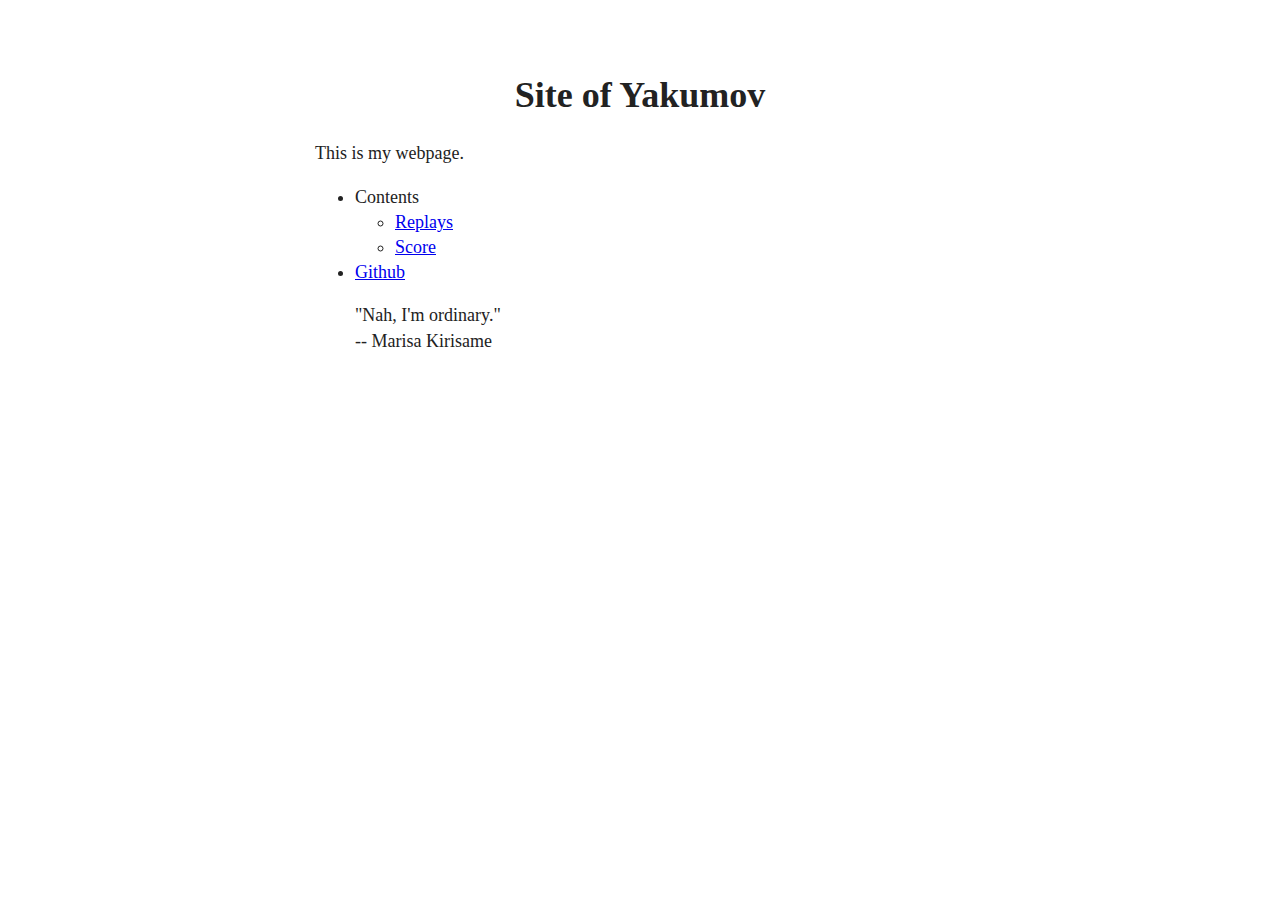
<file: index.html>
<!DOCTYPE html>
<html>
<head>
  <meta charset="utf-8" />
  <meta name="viewport" content="width=device-width, initial-scale=1.0, user-scalable=yes" />
  <title>Site of Yakumov</title>
  <link rel="stylesheet" href="style.css" />
</head>
   <body>
      <header>
         <h1>Site of Yakumov</h1> 
      </header>
      <p>This is my webpage.</p> 
      <ul>
         <li>Contents
            <ul>
               <li><a href="replays.html">Replays</a></li>
               <li><a href="score.html">Score</a></li>
            </ul>
         </li>
         <li><a href="https://github.com/ykmv">Github</a></li>

      <!-- 
      <div style="text-align: center; font-size: 10px; font-family: monospace"><img src="reimu_dance.gif"/>
        <p>Dancing Reimu</p></div>
      -->
      <p>
         "Nah, I'm ordinary."
         <br>
         -- Marisa Kirisame
      </p>
   </body>
</html>
</file>
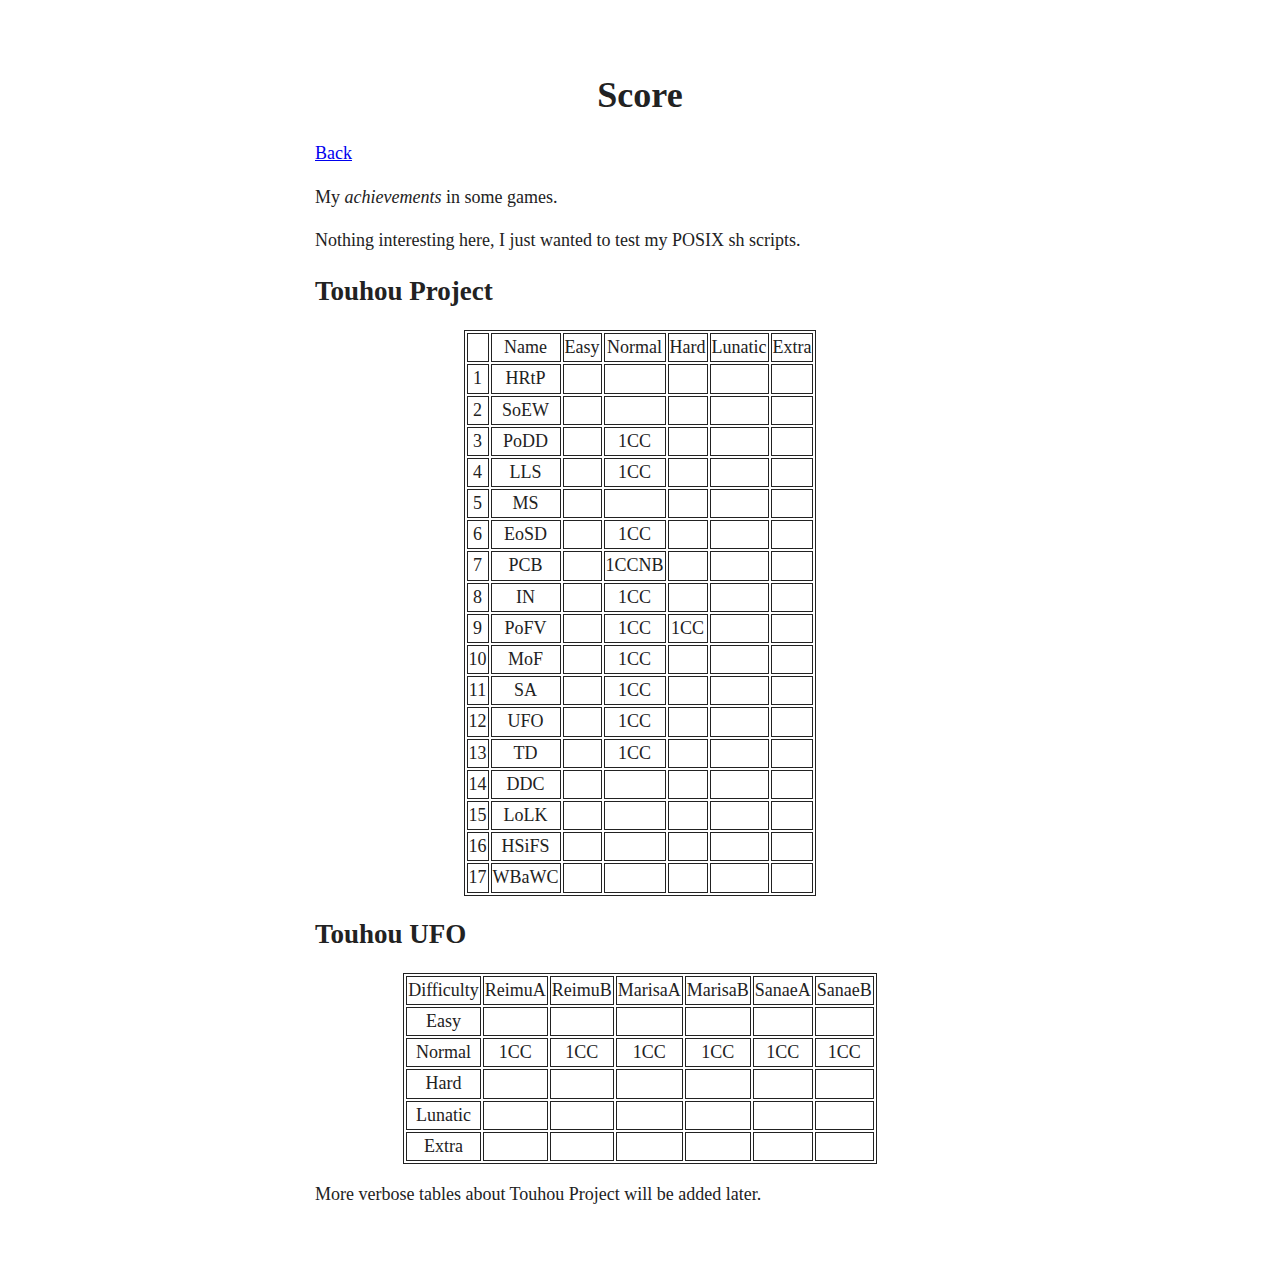
<file: score/index.html>
<!DOCTYPE html>
<html>
<head>
  <meta charset="utf-8" />
  <meta name="viewport" content="width=device-width, initial-scale=1.0, user-scalable=yes" />
  <title>Site of Yakumov</title>
  <link rel="stylesheet" href="../style.css" />
</head>
   <body>
      <header>
         <h1>Score</h1>
      </header>

      <p><a href="../index.html">Back</a></p>

      <p>My <i>achievements</i> in some games.</p>
      <p>Nothing interesting here, I just wanted to test my POSIX sh scripts.</p>
      
      <h2>Touhou Project</h2>
      <!--insert_table--!>
   <table>
      <tr>
         <td>  </td>
         <td> Name </td>
         <td> Easy </td>
         <td> Normal </td>
         <td> Hard </td>
         <td> Lunatic </td>
         <td> Extra </td>
      </tr>
      <tr>
         <td> 1 </td>
         <td> HRtP </td>
         <td>   </td>
         <td>   </td>
         <td>   </td>
         <td>   </td>
         <td>   </td>
      </tr>
      <tr>
         <td> 2 </td>
         <td> SoEW </td>
         <td>   </td>
         <td>   </td>
         <td>   </td>
         <td>   </td>
         <td>   </td>
      </tr>
      <tr>
         <td> 3 </td>
         <td> PoDD </td>
         <td>   </td>
         <td> 1CC </td>
         <td>   </td>
         <td>   </td>
         <td>   </td>
      </tr>
      <tr>
         <td> 4 </td>
         <td> LLS </td>
         <td>   </td>
         <td> 1CC </td>
         <td>   </td>
         <td>   </td>
         <td>   </td>
      </tr>
      <tr>
         <td> 5 </td>
         <td> MS </td>
         <td>   </td>
         <td>   </td>
         <td>   </td>
         <td>   </td>
         <td>   </td>
      </tr>
      <tr>
         <td> 6 </td>
         <td> EoSD </td>
         <td>   </td>
         <td> 1CC </td>
         <td>   </td>
         <td>   </td>
         <td>   </td>
      </tr>
      <tr>
         <td> 7 </td>
         <td> PCB </td>
         <td>   </td>
         <td> 1CCNB </td>
         <td>   </td>
         <td>   </td>
         <td>   </td>
      </tr>
      <tr>
         <td> 8 </td>
         <td> IN </td>
         <td>   </td>
         <td> 1CC </td>
         <td>   </td>
         <td>   </td>
         <td>   </td>
      </tr>
      <tr>
         <td> 9 </td>
         <td> PoFV </td>
         <td>   </td>
         <td> 1CC </td>
         <td> 1CC </td>
         <td>   </td>
         <td>   </td>
      </tr>
      <tr>
         <td> 10 </td>
         <td> MoF </td>
         <td>   </td>
         <td> 1CC </td>
         <td>   </td>
         <td>   </td>
         <td>   </td>
      </tr>
      <tr>
         <td> 11 </td>
         <td> SA </td>
         <td>   </td>
         <td> 1CC </td>
         <td>   </td>
         <td>   </td>
         <td>   </td>
      </tr>
      <tr>
         <td> 12 </td>
         <td> UFO </td>
         <td>   </td>
         <td> 1CC </td>
         <td>   </td>
         <td>   </td>
         <td>   </td>
      </tr>
      <tr>
         <td> 13 </td>
         <td> TD </td>
         <td>   </td>
         <td> 1CC </td>
         <td>   </td>
         <td>   </td>
         <td>   </td>
      </tr>
      <tr>
         <td> 14 </td>
         <td> DDC </td>
         <td>   </td>
         <td>   </td>
         <td>   </td>
         <td>   </td>
         <td>   </td>
      </tr>
      <tr>
         <td> 15 </td>
         <td> LoLK </td>
         <td>   </td>
         <td>   </td>
         <td>   </td>
         <td>   </td>
         <td>   </td>
      </tr>
      <tr>
         <td> 16 </td>
         <td> HSiFS </td>
         <td>   </td>
         <td>   </td>
         <td>   </td>
         <td>   </td>
         <td>   </td>
      </tr>
      <tr>
         <td> 17 </td>
         <td> WBaWC </td>
         <td>   </td>
         <td>   </td>
         <td>   </td>
         <td>   </td>
         <td>   </td>
      </tr>
   </table>
      <!--end_of_table--!>
   <!--ufo_start-->
   <h2>Touhou UFO</h2>
   <table>
      <tr>
         <td>Difficulty</td>
         <td>ReimuA</td>
         <td>ReimuB</td>
         <td>MarisaA</td>
         <td>MarisaB</td>
         <td>SanaeA</td>
         <td>SanaeB</td>
      </tr>
      <tr>
         <td>Easy</td>
         <td> </td>
         <td> </td>
         <td> </td>
         <td> </td>
         <td> </td>
         <td> </td>
      </tr>
      <tr>
         <td>Normal</td>
         <td>1CC</td>
         <td>1CC</td>
         <td>1CC</td>
         <td>1CC</td>
         <td>1CC</td>
         <td>1CC</td>
      </tr>
      <tr>
         <td>Hard</td>
         <td> </td>
         <td> </td>
         <td> </td>
         <td> </td>
         <td> </td>
         <td> </td>
      </tr>
      <tr>
         <td>Lunatic</td>
         <td> </td>
         <td> </td>
         <td> </td>
         <td> </td>
         <td> </td>
         <td> </td>
      </tr>
      <tr>
         <td>Extra</td>
         <td> </td>
         <td> </td>
         <td> </td>
         <td> </td>
         <td> </td>
         <td> </td>
      </tr>
   </table>
   <!--ufo_end-->
      <p>More verbose tables about Touhou Project will be added later.</p>
   </body>
</html>
</file>
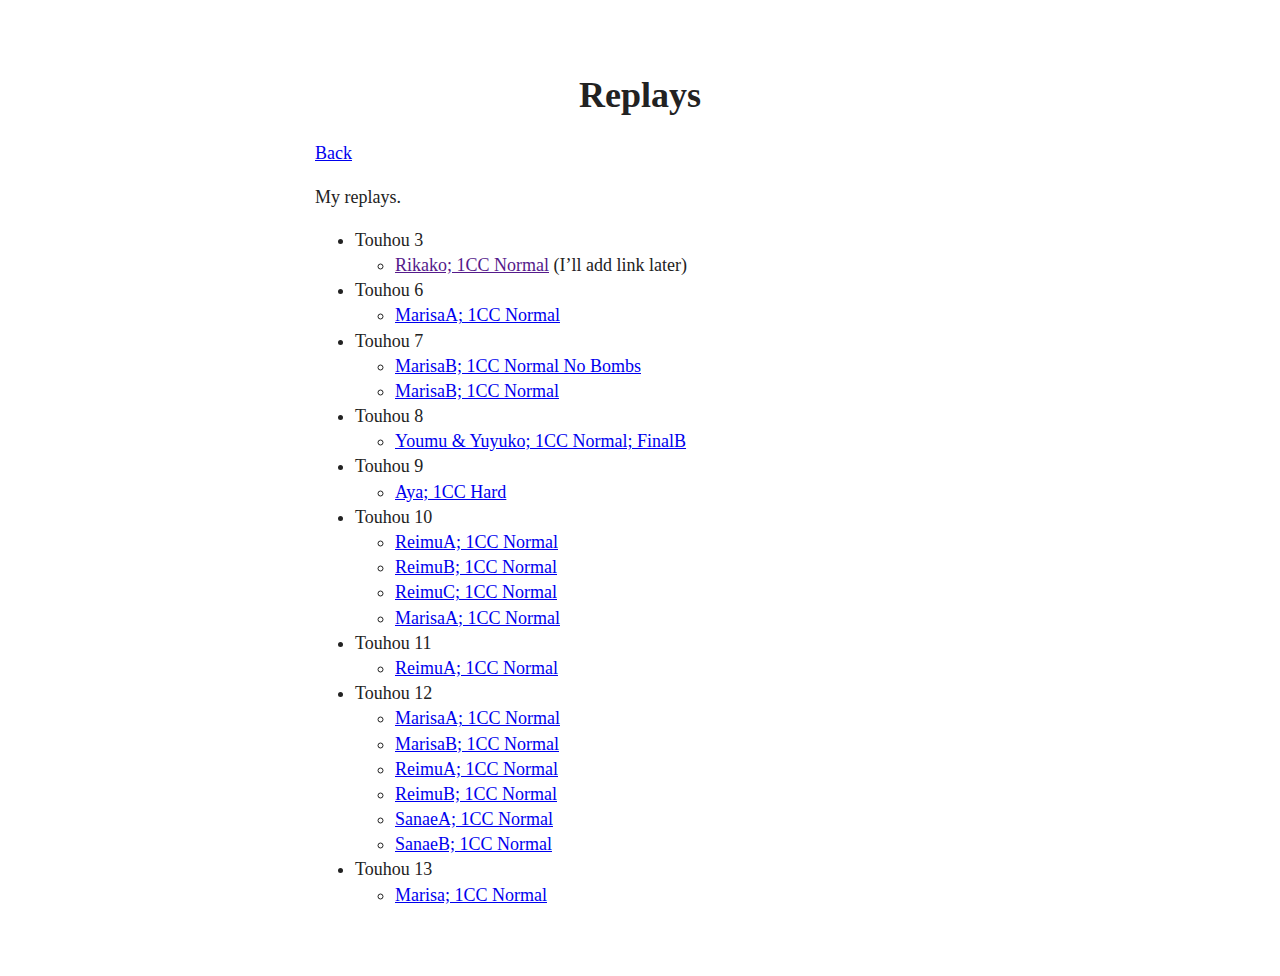
<file: replays.html>
<!DOCTYPE html>
<html> 
<head>
   <meta charset="utf-8" />
   <meta name="viewport" content="width=device-width, initial-scale=1.0, user-scalable=yes" />
   <title>Replays</title>
   <link rel="stylesheet" href="style.css" />
</head>
   <body>
      <header> 
         <h1 class="title">Replays</h1>
      </header>

      <p><a href="index.html">Back</a></p>

      <p>My replays.</p>

      <ul>
         <li>Touhou 3
            <ul>
               <li><a href="">Rikako; 1CC Normal</a> (I’ll add link later)</li>
            </ul>
         </li>
         <li>Touhou 6
            <ul>
               <li><a href="./replays/touhou/th6_01.rpy">MarisaA; 1CC Normal</a></li>
            </ul>
         </li>
         <li>Touhou 7
            <ul>
               <li><a href="./replays/touhou/th7_06.rpy">MarisaB; 1CC Normal No Bombs</a></li>
               <li><a href="./replays/touhou/th7_01.rpy">MarisaB; 1CC Normal</a></li>
            </ul>
         </li>
         <li>Touhou 8
            <ul>
               <li><a href="./replays/touhou/th8_01.rpy">Youmu &amp; Yuyuko; 1CC Normal; FinalB</a></li>
            </ul>
         </li>
         <li>Touhou 9
            <ul>
               <li><a href="./replays/touhou/th9_01.rpy">Aya; 1CC Hard</a></li>
            </ul>
         </li>
         <li>Touhou 10
            <ul>
               <li><a href="./replays/touhou/th10_03.rpy">ReimuA; 1CC Normal</a></li>
               <li><a href="./replays/touhou/th10_02.rpy">ReimuB; 1CC Normal</a></li>
               <li><a href="./replays/touhou/th10_01.rpy">ReimuC; 1CC Normal</a></li>
               <li><a href="./replays/touhou/th10_04.rpy">MarisaA; 1CC Normal</a></li>
            </ul>
         </li>
         <li>Touhou 11
            <ul>
               <li><a href="./replays//touhou/th11_03.rpy">ReimuA; 1CC Normal</a></li>
            </ul>
         </li>
         <li>Touhou 12
            <ul>
               <li><a href="./replays/touhou/th12_01.rpy">MarisaA; 1CC Normal</a></li>
               <li><a href="./replays/touhou/th12_04.rpy">MarisaB; 1CC Normal</a></li>
               <li><a href="./replays/touhou/th12_02.rpy">ReimuA; 1CC Normal</a></li>
               <li><a href="./replays/touhou/th12_03.rpy">ReimuB; 1CC Normal</a></li>
               <li><a href="./replays/touhou/th12_05.rpy">SanaeA; 1CC Normal</a></li>
               <li><a href="./replays/touhou/th12_06.rpy">SanaeB; 1CC Normal</a></li>
            </ul>
         <li>Touhou 13
            <ul>
               <li><a href="./replays/touhou/th13_02.rpy">Marisa; 1CC Normal</a></li>
            </ul>
         </li>
      </ul>
   </body>
</html>
</file>
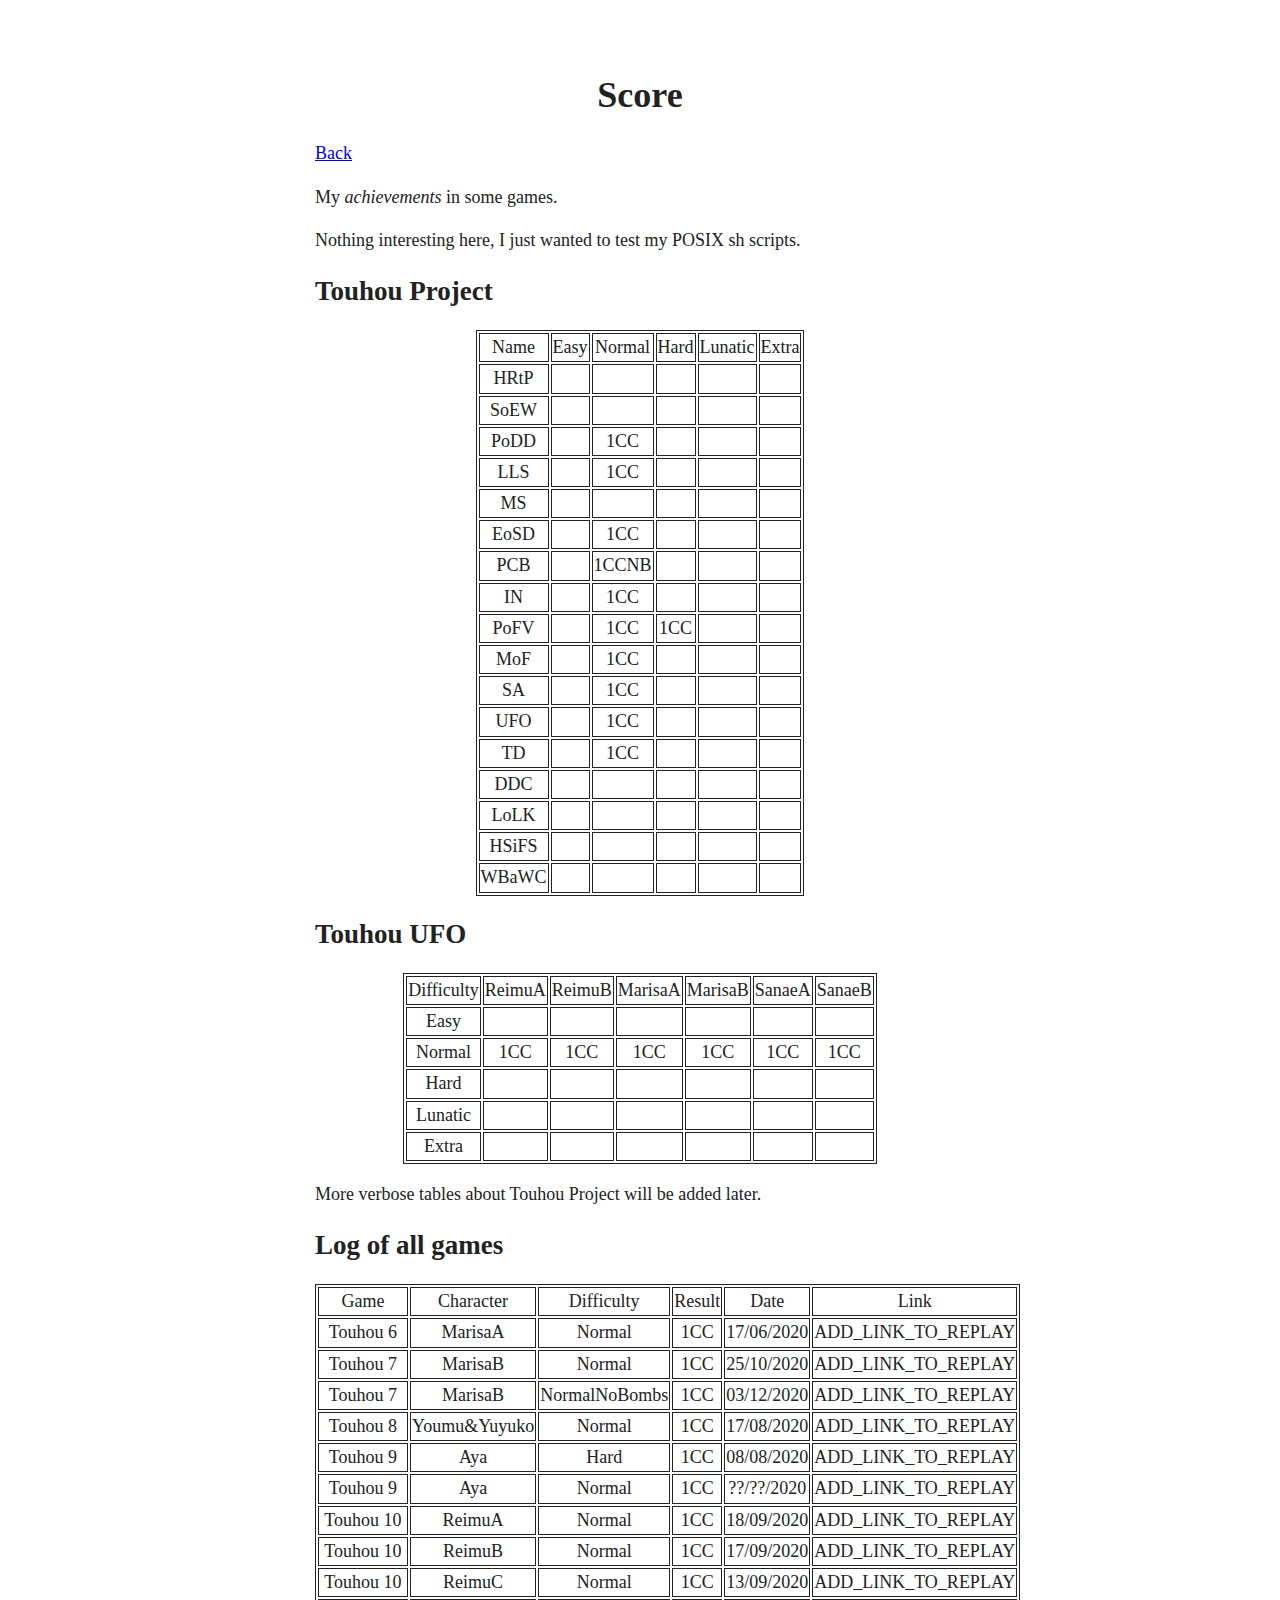
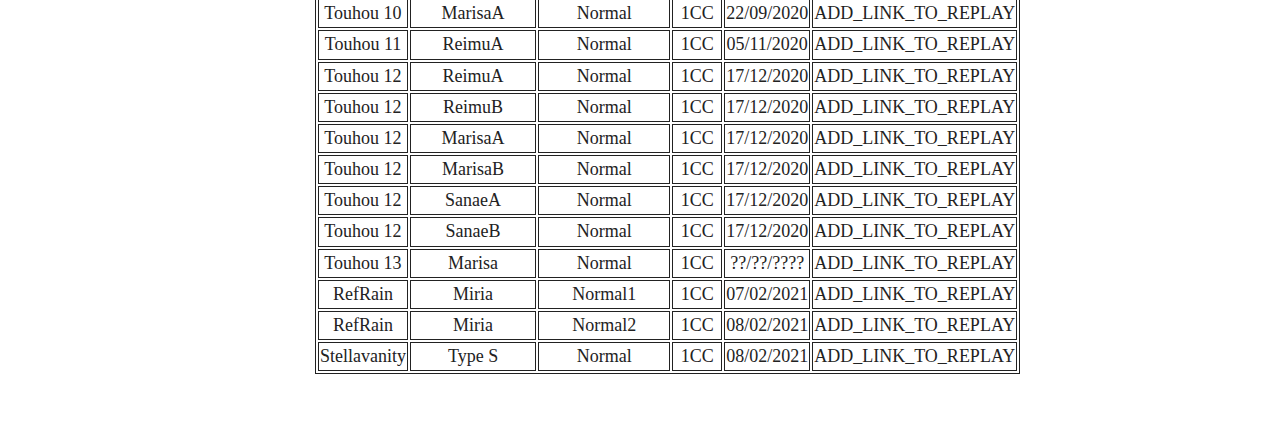
<file: score.html>
<!DOCTYPE html>
<html>
<head>
  <meta charset="utf-8" />
  <meta name="viewport" content="width=device-width, initial-scale=1.0, user-scalable=yes" />
  <title>Site of Yakumov</title>
  <link rel="stylesheet" href="style.css" />
</head>
   <body>
      <header>
         <h1>Score</h1>
      </header>

      <p><a href="index.html">Back</a></p>

      <p>My <i>achievements</i> in some games.</p>
      <p>Nothing interesting here, I just wanted to test my POSIX sh scripts.</p>

      <h2>Touhou Project</h2>
      <!--th-->
   <table>
      <tr>
         <td>Name</td>
         <td>Easy</td>
         <td>Normal</td>
         <td>Hard</td>
         <td>Lunatic</td>
         <td>Extra</td>
      </tr>
      <tr>
         <td>HRtP</td>
         <td> </td>
         <td> </td>
         <td> </td>
         <td> </td>
         <td> </td>
      </tr>
      <tr>
         <td>SoEW</td>
         <td> </td>
         <td> </td>
         <td> </td>
         <td> </td>
         <td> </td>
      </tr>
      <tr>
         <td>PoDD</td>
         <td> </td>
         <td>1CC</td>
         <td> </td>
         <td> </td>
         <td> </td>
      </tr>
      <tr>
         <td>LLS</td>
         <td> </td>
         <td>1CC</td>
         <td> </td>
         <td> </td>
         <td> </td>
      </tr>
      <tr>
         <td>MS</td>
         <td> </td>
         <td> </td>
         <td> </td>
         <td> </td>
         <td> </td>
      </tr>
      <tr>
         <td>EoSD</td>
         <td> </td>
         <td>1CC</td>
         <td> </td>
         <td> </td>
         <td> </td>
      </tr>
      <tr>
         <td>PCB</td>
         <td> </td>
         <td>1CCNB</td>
         <td> </td>
         <td> </td>
         <td> </td>
      </tr>
      <tr>
         <td>IN</td>
         <td> </td>
         <td>1CC</td>
         <td> </td>
         <td> </td>
         <td> </td>
      </tr>
      <tr>
         <td>PoFV</td>
         <td> </td>
         <td>1CC</td>
         <td>1CC</td>
         <td> </td>
         <td> </td>
      </tr>
      <tr>
         <td>MoF</td>
         <td> </td>
         <td>1CC</td>
         <td> </td>
         <td> </td>
         <td> </td>
      </tr>
      <tr>
         <td>SA</td>
         <td> </td>
         <td>1CC</td>
         <td> </td>
         <td> </td>
         <td> </td>
      </tr>
      <tr>
         <td>UFO</td>
         <td> </td>
         <td>1CC</td>
         <td> </td>
         <td> </td>
         <td> </td>
      </tr>
      <tr>
         <td>TD</td>
         <td> </td>
         <td>1CC</td>
         <td> </td>
         <td> </td>
         <td> </td>
      </tr>
      <tr>
         <td>DDC</td>
         <td> </td>
         <td> </td>
         <td> </td>
         <td> </td>
         <td> </td>
      </tr>
      <tr>
         <td>LoLK</td>
         <td> </td>
         <td> </td>
         <td> </td>
         <td> </td>
         <td> </td>
      </tr>
      <tr>
         <td>HSiFS</td>
         <td> </td>
         <td> </td>
         <td> </td>
         <td> </td>
         <td> </td>
      </tr>
      <tr>
         <td>WBaWC</td>
         <td> </td>
         <td> </td>
         <td> </td>
         <td> </td>
         <td> </td>
      </tr>
   </table>
      <!--th_end-->

   <h2>Touhou UFO</h2>
   <!--ufo-->
   <table>
      <tr>
         <td>Difficulty</td>
         <td>ReimuA</td>
         <td>ReimuB</td>
         <td>MarisaA</td>
         <td>MarisaB</td>
         <td>SanaeA</td>
         <td>SanaeB</td>
      </tr>
      <tr>
         <td>Easy</td>
         <td> </td>
         <td> </td>
         <td> </td>
         <td> </td>
         <td> </td>
         <td> </td>
      </tr>
      <tr>
         <td>Normal</td>
         <td>1CC</td>
         <td>1CC</td>
         <td>1CC</td>
         <td>1CC</td>
         <td>1CC</td>
         <td>1CC</td>
      </tr>
      <tr>
         <td>Hard</td>
         <td> </td>
         <td> </td>
         <td> </td>
         <td> </td>
         <td> </td>
         <td> </td>
      </tr>
      <tr>
         <td>Lunatic</td>
         <td> </td>
         <td> </td>
         <td> </td>
         <td> </td>
         <td> </td>
         <td> </td>
      </tr>
      <tr>
         <td>Extra</td>
         <td> </td>
         <td> </td>
         <td> </td>
         <td> </td>
         <td> </td>
         <td> </td>
      </tr>
   </table>
   <!--ufo_end-->
      <p>More verbose tables about Touhou Project will be added later.</p>

      <h2>Log of all games</h2>

      <!--all_games-->
   <table>
      <tr>
         <td>Game</td>
         <td>Character</td>
         <td>Difficulty</td>
         <td>Result</td>
         <td>Date</td>
         <td>Link</td>
      </tr>
      <tr>
         <td>Touhou 6</td>
         <td>MarisaA</td>
         <td>Normal</td>
         <td>1CC</td>
         <td>17/06/2020</td>
         <td>ADD_LINK_TO_REPLAY</td>
      </tr>
      <tr>
         <td>Touhou 7</td>
         <td>MarisaB</td>
         <td>Normal</td>
         <td>1CC</td>
         <td>25/10/2020</td>
         <td>ADD_LINK_TO_REPLAY</td>
      </tr>
      <tr>
         <td>Touhou 7</td>
         <td>MarisaB</td>
         <td>NormalNoBombs</td>
         <td>1CC</td>
         <td>03/12/2020</td>
         <td>ADD_LINK_TO_REPLAY</td>
      </tr>
      <tr>
         <td>Touhou 8</td>
         <td>Youmu&Yuyuko</td>
         <td>Normal</td>
         <td>1CC</td>
         <td>17/08/2020</td>
         <td>ADD_LINK_TO_REPLAY</td>
      </tr>
      <tr>
         <td>Touhou 9</td>
         <td>Aya</td>
         <td>Hard</td>
         <td>1CC</td>
         <td>08/08/2020</td>
         <td>ADD_LINK_TO_REPLAY</td>
      </tr>
      <tr>
         <td>Touhou 9</td>
         <td>Aya</td>
         <td>Normal</td>
         <td>1CC</td>
         <td>??/??/2020</td>
         <td>ADD_LINK_TO_REPLAY</td>
      </tr>
      <tr>
         <td>Touhou 10</td>
         <td>ReimuA</td>
         <td>Normal</td>
         <td>1CC</td>
         <td>18/09/2020</td>
         <td>ADD_LINK_TO_REPLAY</td>
      </tr>
      <tr>
         <td>Touhou 10</td>
         <td>ReimuB</td>
         <td>Normal</td>
         <td>1CC</td>
         <td>17/09/2020</td>
         <td>ADD_LINK_TO_REPLAY</td>
      </tr>
      <tr>
         <td>Touhou 10</td>
         <td>ReimuC</td>
         <td>Normal</td>
         <td>1CC</td>
         <td>13/09/2020</td>
         <td>ADD_LINK_TO_REPLAY</td>
      </tr>
      <tr>
         <td>Touhou 10</td>
         <td>MarisaA</td>
         <td>Normal</td>
         <td>1CC</td>
         <td>22/09/2020</td>
         <td>ADD_LINK_TO_REPLAY</td>
      </tr>
      <tr>
         <td>Touhou 11</td>
         <td>ReimuA</td>
         <td>Normal</td>
         <td>1CC</td>
         <td>05/11/2020</td>
         <td>ADD_LINK_TO_REPLAY</td>
      </tr>
      <tr>
         <td>Touhou 12</td>
         <td>ReimuA</td>
         <td>Normal</td>
         <td>1CC</td>
         <td>17/12/2020</td>
         <td>ADD_LINK_TO_REPLAY</td>
      </tr>
      <tr>
         <td>Touhou 12</td>
         <td>ReimuB</td>
         <td>Normal</td>
         <td>1CC</td>
         <td>17/12/2020</td>
         <td>ADD_LINK_TO_REPLAY</td>
      </tr>
      <tr>
         <td>Touhou 12</td>
         <td>MarisaA</td>
         <td>Normal</td>
         <td>1CC</td>
         <td>17/12/2020</td>
         <td>ADD_LINK_TO_REPLAY</td>
      </tr>
      <tr>
         <td>Touhou 12</td>
         <td>MarisaB</td>
         <td>Normal</td>
         <td>1CC</td>
         <td>17/12/2020</td>
         <td>ADD_LINK_TO_REPLAY</td>
      </tr>
      <tr>
         <td>Touhou 12</td>
         <td>SanaeA</td>
         <td>Normal</td>
         <td>1CC</td>
         <td>17/12/2020</td>
         <td>ADD_LINK_TO_REPLAY</td>
      </tr>
      <tr>
         <td>Touhou 12</td>
         <td>SanaeB</td>
         <td>Normal</td>
         <td>1CC</td>
         <td>17/12/2020</td>
         <td>ADD_LINK_TO_REPLAY</td>
      </tr>
      <tr>
         <td>Touhou 13</td>
         <td>Marisa</td>
         <td>Normal</td>
         <td>1CC</td>
         <td>??/??/????</td>
         <td>ADD_LINK_TO_REPLAY</td>
      </tr>
      <tr>
         <td>RefRain</td>
         <td>Miria</td>
         <td>Normal1</td>
         <td>1CC</td>
         <td>07/02/2021</td>
         <td>ADD_LINK_TO_REPLAY</td>
      </tr>
      <tr>
         <td>RefRain</td>
         <td>Miria</td>
         <td>Normal2</td>
         <td>1CC</td>
         <td>08/02/2021</td>
         <td>ADD_LINK_TO_REPLAY</td>
      </tr>
      <tr>
         <td>Stellavanity</td>
         <td>Type S</td>
         <td>Normal</td>
         <td>1CC</td>
         <td>08/02/2021</td>
         <td>ADD_LINK_TO_REPLAY</td>
      </tr>
   </table>
      <!--all_games_end-->
      
   </body>
</html>
</file>
<file: style.css>
body {
	margin:40px auto;
	max-width:650px;
	line-height:1.4;
	font-size:18px;
	color:#222;
	padding:10px 40px;
}
h1,h2,h3 {
	line-height:1.2;
}
h1 {
   text-align: center;
}
table {
   margin-left: auto;
   margin-right: auto;
   border: 1px solid;
}

td {
  text-align: center;
  border: 1px solid;
}
</file>
